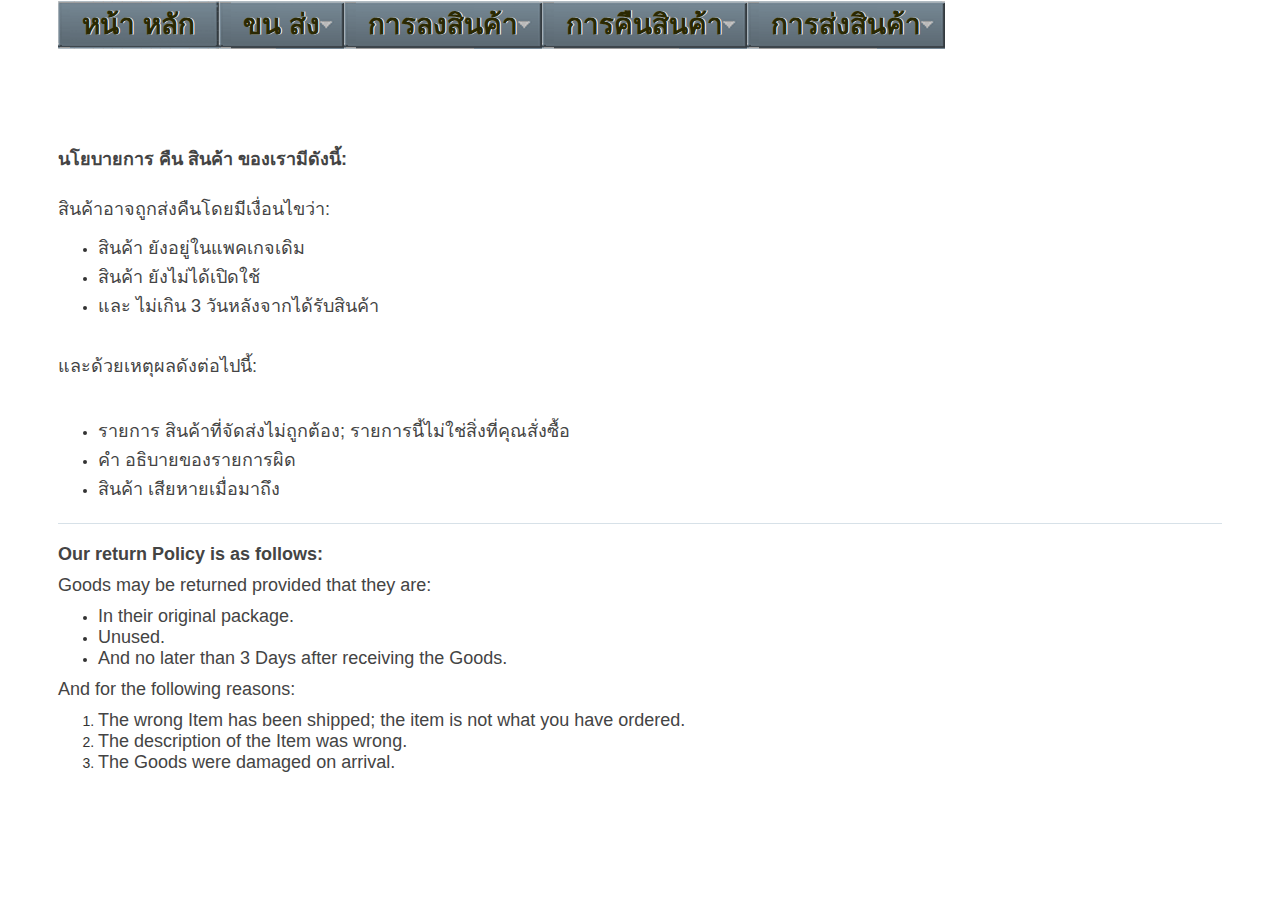
<file: return-policy.html>
<!DOCTYPE html>
<html xmlns="http://www.w3.org/1999/xhtml" lang="en">
  <head>
    <meta charset="UTF-8" />
    <title>นโยบายการคืน</title>
    <meta name="Author" content="Stu Nicholls" />
    <link rel="stylesheet" type="text/css" href="pro_drop_1.css" />
    <script src="stuHover.js" type="text/javascript"></script>
    <link type="text/css" rel="stylesheet" href="stylesheet.css" media="screen" />
  </head>
  <body>
    <!-- +=+=+=+=+=+=+=+=+=+=+=+=+=+=+=+=+=+=+=+=+=+= Start NavBar Script +=+=+=+=+=+=+=+=+=+=+=+=+=+=+=+=+=+=+=+=+= -->
    <div style="position: absolute; margin-left:0px; margin-top:-7px"><span class="preload1"></span>
      <span class="preload2"></span>
      <ul id="nav">
        <li class="top"><a href="index.html" class="top_link"><span>หน้า หลัก </span></a>
          <ul class="sub">
            <li>ทำไม "ผลิตในประเทศไทย"</li>
          </ul>
        </li>
        <li class="top"><a href="order-instructions.html" id="products" class="top_link"><span

              class="down">ขน ส่ง</span></a>
          <ul class="sub">
            <li>คำแนะนำการจัดส่งสินค้า </li>
          </ul>
        </li>
        <li class="top"><a href="enter-goods.html" id="services" class="top_link"><span

              class="down">การลงสินค้า</span></a>
          <ul class="sub">
            <li>วิธีการป้อนสินค้า</li>
          </ul>
        </li>
        <li class="top"><a href="return-policy.html" id="contacts" class="top_link"><span

              class="down">การคืนสินค้า</span></a>
          <ul class="sub">
            <li>นโยบายการคืนสินค้าตัวอย่าง</li>
          </ul>
        </li>
        <li class="top"><a href="shipping.html" id="shop" class="top_link"><span

              class="down">การส่งสินค้า</span></a>
          <ul class="sub">
            <li>ตัวเลือกการจัดส่งสินค้า </li>
          </ul>
        </li>
        <!--
        <li class="top"><a href="****.html" id="letter" class="top_link"><span class="down">****</span></a>          <ul class="sub">            <li>*****</li>          </ul>        </li>        <li class="top"><a href="contact.html" id="privacy" class="top_link"><span>****</span></a></li>-->
      </ul>
    </div>
    <!-- ++++++++++++++++++++++++++++++++++++++++++++++ END NavBar Script ++++++++++++++++++++++++++++++++++++++++++++++ -->
    <!-- ++++++++++++++++++++++++++++++++++++++++++++++ Start Header JPG ++++++++++++++++++++++++++++++++++++++++++++++ -->
    <!-- +++++++++++++++++++++++++++++++++++++++ End Header JPG ++++++++++++++++++++++++++++++++++++++++++++++++++ -->
    <!-- ++++++++++++++++++++++++++++++++++++++++++++++ Start Body Text +++++++++++++++++++++++++++++++++++++++++++++++++++++  -->
    <p><br />
    </p>
    <p style="box-sizing: border-box; margin: 0px 0px 10px; color: rgb(51, 51, 51); font-family: Helvetica, Arial, sans-serif; font-size: 14px; font-style: normal; font-variant-ligatures: normal; font-variant-caps: normal; font-weight: 400; letter-spacing: normal; orphans: 2; text-align: start; text-indent: 0px; text-transform: none; white-space: normal; widows: 2; word-spacing: 0px; -webkit-text-stroke-width: 0px; text-decoration-style: initial; text-decoration-color: initial;"><span

        style="box-sizing: border-box; font-size: 18px; color: rgb(68, 68, 68);"><strong

          style="box-sizing: border-box; font-weight: bold;">นโยบายการ คืน
          สินค้า ของเรามีดังนี้:</strong><br style="box-sizing: border-box;" />
        <br style="box-sizing: border-box;" />
        สินค้าอาจถูกส่งคืนโดยมีเงื่อนไขว่า:<br style="box-sizing: border-box;" />
      </span></p>
    <ul style="box-sizing: border-box; margin-top: 0px; margin-bottom: 10px; color: rgb(51, 51, 51); font-family: Helvetica, Arial, sans-serif; font-size: 14px; font-style: normal; font-variant-ligatures: normal; font-variant-caps: normal; font-weight: 400; letter-spacing: normal; orphans: 2; text-align: start; text-indent: 0px; text-transform: none; white-space: normal; widows: 2; word-spacing: 0px; -webkit-text-stroke-width: 0px; text-decoration-style: initial; text-decoration-color: initial;">
      <li style="box-sizing: border-box;"><span style="box-sizing: border-box; font-size: 18px; color: rgb(68, 68, 68);">สินค้า
          ยังอยู่ในแพคเกจเดิม</span></li>
      <li style="box-sizing: border-box;"><span style="box-sizing: border-box; font-size: 18px; color: rgb(68, 68, 68);">สินค้า
          ยังไม่ได้เปิดใช้</span></li>
      <li style="box-sizing: border-box;"><span style="box-sizing: border-box; font-size: 18px; color: rgb(68, 68, 68);">และ
          ไม่เกิน 3 วันหลังจากได้รับสินค้า</span></li>
    </ul>
    <p style="box-sizing: border-box; margin: 0px 0px 10px; color: rgb(51, 51, 51); font-family: Helvetica, Arial, sans-serif; font-size: 14px; font-style: normal; font-variant-ligatures: normal; font-variant-caps: normal; font-weight: 400; letter-spacing: normal; orphans: 2; text-align: start; text-indent: 0px; text-transform: none; white-space: normal; widows: 2; word-spacing: 0px; -webkit-text-stroke-width: 0px; text-decoration-style: initial; text-decoration-color: initial;"><span

        style="box-sizing: border-box; font-size: 18px; color: rgb(68, 68, 68);"><br

          style="box-sizing: border-box;" />
        และด้วยเหตุผลดังต่อไปนี้:<br style="box-sizing: border-box;" />
      </span></p>
    <p style="box-sizing: border-box; margin: 0px 0px 10px; color: rgb(51, 51, 51); font-family: Helvetica, Arial, sans-serif; font-size: 14px; font-style: normal; font-variant-ligatures: normal; font-variant-caps: normal; font-weight: 400; letter-spacing: normal; orphans: 2; text-align: start; text-indent: 0px; text-transform: none; white-space: normal; widows: 2; word-spacing: 0px; -webkit-text-stroke-width: 0px; text-decoration-style: initial; text-decoration-color: initial;"><br

        style="box-sizing: border-box;" />
    </p>
    <ul style="box-sizing: border-box; margin-top: 0px; margin-bottom: 10px; color: rgb(51, 51, 51); font-family: Helvetica, Arial, sans-serif; font-size: 14px; font-style: normal; font-variant-ligatures: normal; font-variant-caps: normal; font-weight: 400; letter-spacing: normal; orphans: 2; text-align: start; text-indent: 0px; text-transform: none; white-space: normal; widows: 2; word-spacing: 0px; -webkit-text-stroke-width: 0px; text-decoration-style: initial; text-decoration-color: initial;">
      <li style="box-sizing: border-box;"><span style="box-sizing: border-box; font-size: 18px; color: rgb(68, 68, 68);">รายการ
          สินค้าที่จัดส่งไม่ถูกต้อง; รายการนี้ไม่ใช่สิ่งที่คุณสั่งซื้อ</span></li>
      <li style="box-sizing: border-box;"><span style="box-sizing: border-box; font-size: 18px; color: rgb(68, 68, 68);">คำ
          อธิบายของรายการผิด</span></li>
      <li style="box-sizing: border-box;"><span style="box-sizing: border-box; font-size: 18px; color: rgb(68, 68, 68);">สินค้า
          เสียหายเมื่อมาถึง</span></li>
    </ul>
    <hr style="box-sizing: content-box; height: 0px; margin-top: 20px; margin-bottom: 20px; border-right: none; border-bottom: none; border-left: none; border-image: initial; border-top: 1px solid rgb(215, 225, 232); clear: both; user-select: none; break-after: page; color: rgb(51, 51, 51); font-family: Helvetica, Arial, sans-serif; font-size: 14px; font-style: normal; font-variant-ligatures: normal; font-variant-caps: normal; font-weight: 400; letter-spacing: normal; orphans: 2; text-align: start; text-indent: 0px; text-transform: none; white-space: normal; widows: 2; word-spacing: 0px; -webkit-text-stroke-width: 0px; text-decoration-style: initial; text-decoration-color: initial;" />
    <p style="box-sizing: border-box; margin: 0px 0px 10px; color: rgb(51, 51, 51); font-family: Helvetica, Arial, sans-serif; font-size: 14px; font-style: normal; font-variant-ligatures: normal; font-variant-caps: normal; font-weight: 400; letter-spacing: normal; orphans: 2; text-align: start; text-indent: 0px; text-transform: none; white-space: normal; widows: 2; word-spacing: 0px; -webkit-text-stroke-width: 0px; text-decoration-style: initial; text-decoration-color: initial;"><span

        style="box-sizing: border-box; font-size: 18px; color: rgb(68, 68, 68);"><strong

          style="box-sizing: border-box; font-weight: bold;">Our return Policy
          is as follows:</strong></span></p>
    <p style="box-sizing: border-box; margin: 0px 0px 10px; color: rgb(51, 51, 51); font-family: Helvetica, Arial, sans-serif; font-size: 14px; font-style: normal; font-variant-ligatures: normal; font-variant-caps: normal; font-weight: 400; letter-spacing: normal; orphans: 2; text-align: start; text-indent: 0px; text-transform: none; white-space: normal; widows: 2; word-spacing: 0px; -webkit-text-stroke-width: 0px; text-decoration-style: initial; text-decoration-color: initial;"><span

        style="box-sizing: border-box; color: rgb(68, 68, 68);"><span style="box-sizing: border-box; font-size: 18px;">Goods
          may be returned provided that they are:</span></span></p>
    <ul style="box-sizing: border-box; margin-top: 0px; margin-bottom: 10px; color: rgb(51, 51, 51); font-family: Helvetica, Arial, sans-serif; font-size: 14px; font-style: normal; font-variant-ligatures: normal; font-variant-caps: normal; font-weight: 400; letter-spacing: normal; orphans: 2; text-align: start; text-indent: 0px; text-transform: none; white-space: normal; widows: 2; word-spacing: 0px; -webkit-text-stroke-width: 0px; text-decoration-style: initial; text-decoration-color: initial;">
      <li style="box-sizing: border-box;"><span style="box-sizing: border-box; color: rgb(68, 68, 68);"><span

            style="box-sizing: border-box; font-size: 18px;">In their
            original package.</span></span></li>
      <li style="box-sizing: border-box;"><span style="box-sizing: border-box; color: rgb(68, 68, 68);"><span

            style="box-sizing: border-box; font-size: 18px;">Unused.</span></span></li>
      <li style="box-sizing: border-box;"><span style="box-sizing: border-box; color: rgb(68, 68, 68);"><span

            style="box-sizing: border-box; font-size: 18px;">And no later than 3
            Days after receiving the Goods.</span></span></li>
    </ul>
    <p style="box-sizing: border-box; margin: 0px 0px 10px; color: rgb(51, 51, 51); font-family: Helvetica, Arial, sans-serif; font-size: 14px; font-style: normal; font-variant-ligatures: normal; font-variant-caps: normal; font-weight: 400; letter-spacing: normal; orphans: 2; text-align: start; text-indent: 0px; text-transform: none; white-space: normal; widows: 2; word-spacing: 0px; -webkit-text-stroke-width: 0px; text-decoration-style: initial; text-decoration-color: initial;"><span

        style="box-sizing: border-box; color: rgb(68, 68, 68);"><span style="box-sizing: border-box; font-size: 18px;">And
          for the following reasons:</span></span></p>
    <ol style="box-sizing: border-box; margin-top: 0px; margin-bottom: 10px; color: rgb(51, 51, 51); font-family: Helvetica, Arial, sans-serif; font-size: 14px; font-style: normal; font-variant-ligatures: normal; font-variant-caps: normal; font-weight: 400; letter-spacing: normal; orphans: 2; text-align: start; text-indent: 0px; text-transform: none; white-space: normal; widows: 2; word-spacing: 0px; -webkit-text-stroke-width: 0px; text-decoration-style: initial; text-decoration-color: initial;">
      <li style="box-sizing: border-box;"><span style="box-sizing: border-box; color: rgb(68, 68, 68);"><span

            style="box-sizing: border-box; font-size: 18px;">The wrong Item has
            been shipped; the item is not what you have ordered.</span></span></li>
      <li style="box-sizing: border-box;"><span style="box-sizing: border-box; color: rgb(68, 68, 68);"><span

            style="box-sizing: border-box; font-size: 18px;">The description of
            the Item was wrong.</span></span></li>
      <li style="box-sizing: border-box;"><span style="box-sizing: border-box; color: rgb(68, 68, 68);"><span

            style="box-sizing: border-box; font-size: 18px;">The Goods were
            damaged on arrival.</span></span></li>
    </ol>
    <br class="Apple-interchange-newline" />
    <p> </p>
  </body>
</html>
</file>
<file: pro_drop_1.css>
/* ================================================================ 
This copyright notice must be kept untouched in the stylesheet at 
all times.

The original version of this stylesheet and the associated (x)html
is available at http://www.stunicholls.com/menu/pro_drop_1.html
Copyright (c) 2005-2007 Stu Nicholls. All rights reserved.
This stylesheet and the associated (x)html may be modified in any 
way to fit your requirements.
=================================================================== */

.preload1 {background: url('blank_over.gif');}
.preload2 {background: url('blank_overa.gif');}

#nav {padding:0; margin:0; margin-top:-50px; list-style:none; height:48px; background:#fff; position:fixed; z-index:500; font-family:arial, verdana, sans-serif; text-shadow: 1px 0px #ffffff;}
#nav li.top {display:block; float:left;}
#nav li a.top_link {display:block; float:left; height:48px; line-height:48px; color:#2b2902; text-decoration:none; font-size:28px; font-weight:bold; cursor:pointer;background: url('blank.gif');; padding-left:12px; padding-right:0; padding-top:0; padding-bottom:0}
#nav li a.top_link span {float:left; display:block; height:48px;background:url('blank.gif') right top;; padding-left:12px; padding-right:24px; padding-top:0; padding-bottom:0}
#nav li a.top_link span.down {float:left; display:block; height:60px; background:url('blanka.gif') no-repeat right top;; padding-left:12px; padding-right:24px; padding-top:0; padding-bottom:0}
#nav li a.top_link:hover {color:#403e21; background: url('blank_over.gif') no-repeat;}
#nav li a.top_link:hover span {background:url('blank_over.gif') no-repeat right top;}
#nav li a.top_link:hover span.down {background:url('blank_overa.gif') no-repeat right top;}

#nav li:hover > a.top_link {color:#403e21; background: url('blank_over.gif') no-repeat;}
#nav li:hover > a.top_link span {background:url('blank_over.gif') no-repeat right top;}
#nav li:hover > a.top_link span.down {background:url('blank_overa.gif') no-repeat right top;}

/* Default list styling */

#nav li:hover {position:relative; z-index:200;}

/* keep the 'next' level invisible by placing it off screen. */
#nav ul, 
#nav li:hover ul ul,
#nav li:hover ul li:hover ul ul,
#nav li:hover ul li:hover ul li:hover ul ul,
#nav li:hover ul li:hover ul li:hover ul li:hover ul ul
{position:absolute; left:-9999px; top:-9999px; width:0; height:0; margin:0; padding:0; list-style:none;}

#nav li:hover ul.sub
{left:0; top:45px; background: #fff; padding:3px; border:1px solid #6e6e6e; white-space:nowrap; width:auto; height:auto; z-index:300;}
#nav li:hover ul.sub li
{display:block; font-size:22px; height:30px; position:relative; float:left; width:auto; font-weight:bold;}
#nav li:hover ul.sub li a
{display:block; font-size:22px; height:30px; width:auto; line-height:30px; text-indent:5px; color:#454200; text-decoration:none;}
#nav li ul.sub li a.fly
{background:#fff url('arrow.gif') no-repeat 200px 7px;}
#nav li:hover ul.sub li a:hover 
{background:#cccccc; color:#fff;}
#nav li:hover ul.sub li a.fly:hover
{background:#cccccc url('arrow_over.gif') no-repeat 200px 7px; color:#fff}

#nav li:hover ul li:hover > a.fly {background:#ffffff url('arrow_over.gif') no-repeat 200px 7px; color:#fff} 

#nav li:hover ul li:hover ul,
#nav li:hover ul li:hover ul li:hover ul,
#nav li:hover ul li:hover ul li:hover ul li:hover ul,
#nav li:hover ul li:hover ul li:hover ul li:hover ul li:hover ul
{left:90px; top:-4px; background: #fff; padding:3px; border:1px solid #6e6e6e; white-space:nowrap; width:auto; z-index:400; height:auto;}

.nav {
  overflow: hidden;

  position: fixed;
  top: 0;
  width: 100%;
}
</file>
<file: stylesheet.css>
h2, h3, h4, h5 						{ margin: .2em 0 }


h1, h2, h3, h6, h4, h5		{font-family:  arial,  }

div.a {line-height: 1.6;}

p.b, h1, h2, h4, b, strong, i, em, u, cite, var, tt, code, kbd, samp, img, span, table, object	{display: inline;}


h1, h3, h4, b, h5	{font-weight: bolder} 

p, h2 {font-weight: 500;}


	
h1,  h3, h4, h5, h6  		{color:#353535}
p, ul, h2			{color:#424242}



h5			{font-size:2em;}
h4			{font-size:1.8em;}
h3 			{font-size:1.7em;}
h2 			{font-size:1.7em;}
h1			{font-size:1.4em;}
p, p.b  		{font-size:1.7em;}
				

p {font-family: "arial";}

/* +++++++++++++  Text Shadow +++++++++++++++++++++ */

p1 	{ text-shadow: 2px 2px #ffffff; font-size:1.7em; color:#000000; font-weight: 600;}		
p2	{ text-shadow: 2px 2px 2px #ffffff, 0 0 1em #c0c0c0, 0 0 0.2em #c0c0c0; font-size:1.7em; color:#000000; font-weight: 600;}
p3	{ text-shadow: 2px 2px 2px #ffffff, 0 0 1em #c0c0c0, 0 0 0.2em #c0c0c0; font-size:2em; color:#000000; font-weight: 600;}
p4	{ text-shadow:	0 2px 0 #999, 
			0 3px 0 #888, 
			0 4px 0 #777, 
			0 5px 0 #555, 
			0 6px 0 #333, 
			/*0 7px 0 #444, 
			0 8px 0 #333, */
			0 7px 5px #302314; font-size:2em; color:#000000; 
			font-weight: 600;}


	
h6	{ text-shadow: 2px 2px #c0c0c0; font-size:2em; color:#000000; font-weight: 600;}		
h7	{ text-shadow: 1px 1px 2px black, 0 0 1em #c0c0c0, 0 0 0.2em #c0c0c0; font-size:2em; color:#000000; font-weight: 600;}
	

/*-- ..........i.e. <div class="top">  ========== --*/


{  }
{  }
{  }
{  }
.top > * {
  vertical-align: top;
}
.middle > * {
  vertical-align: middle;
}

.top > * {
  vertical-align: top;
}
/*-- ..........i.e. <div class="top">  ========== --*/
			
{  }
{  }
{  }
{  }
{  }
h4, h2, p.b	{font-style: italic;}
h4, p.b		{line-height: 100%}
h4, p.b		{margin-bottom: 0em}

i, cite, em 				{font-style: italic}


h2, h3, h4, h5, h6, p				{text-align: left }
					
img					{border-color:#3f5582;}

td			{vertical-align: text-top;}
td.a   			{border-radius: 20px;}

a:link 		{ color: #445E06; text-decoration: none;}       /* unvisited link */
a:visited	{ color: #243B0B; text-decoration: none;}       /* visited links */
a:hover         { color: #1C1C1C; text-decoration: none;}
a:active 	{ color: #122A0A; text-decoration: none;}       /* active links */

body {  padding: 50px; } 



/* div tag for header jpg  */
div.static {position: absolute; left: 50px; top: 0px;}

div.eltlogo {position: absolute; left: 45px; top: 40px;}
</file>
